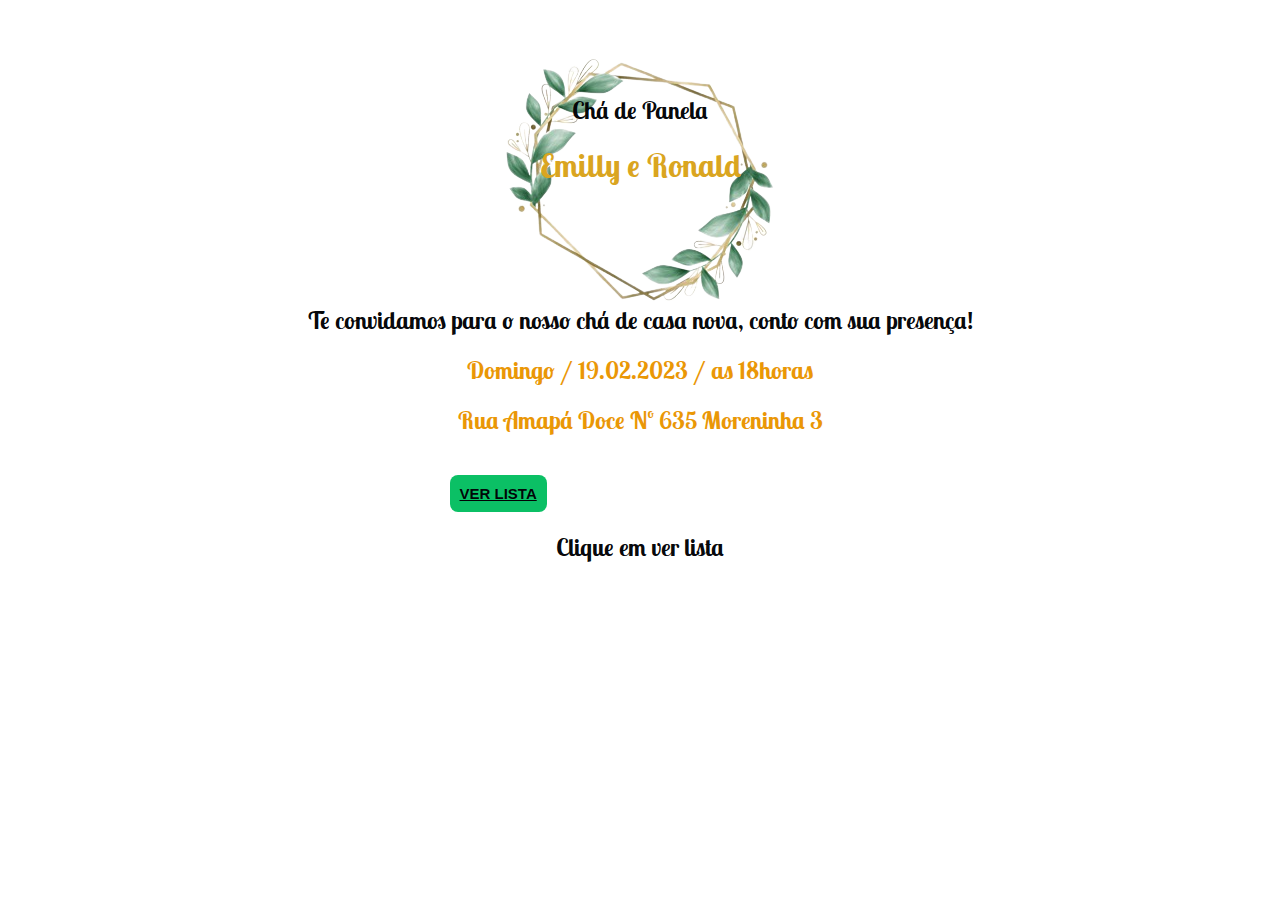
<file: index.html>
<!DOCTYPE html>
<html lang="en">
<head>

    <link rel="preconnect" href="https://fonts.googleapis.com">
    <link rel="preconnect" href="https://fonts.gstatic.com" crossorigin>
    <link href="https://fonts.googleapis.com/css2?family=Lobster+Two:ital@0;1&display=swap" rel="stylesheet">

    <meta charset="UTF-8">
    <meta http-equiv="X-UA-Compatible" content="IE=edge">
    <meta name="viewport" content="width=device-width, initial-scale=1.0">

    <link rel="stylesheet" href="./style.css">

    <title>Chá de Panela - Emi e Ronlad</title>
</head>
<body class="baner">
    <main class="conteudo">
        
        <h2 class="titulo">Chá de Panela</h2>
        <h1 class="nomes">Emilly e Ronald</h1>
        
        <h2 class="texto">Te convidamos para o nosso chá de casa nova, conto com sua presença!</h2>
        <h2 class="data">Domingo / 19.02.2023 / as 18horas</2>
        <h2 class="local">Rua Amapá Doce Nº 635 Moreninha 3</h2>
        <button><a href="./botao.html">Ver Lista</a></button>

        <h2 class="clique-ver-lista">Clique em ver lista</h2>
    </main>
</body>
</html>
</file>
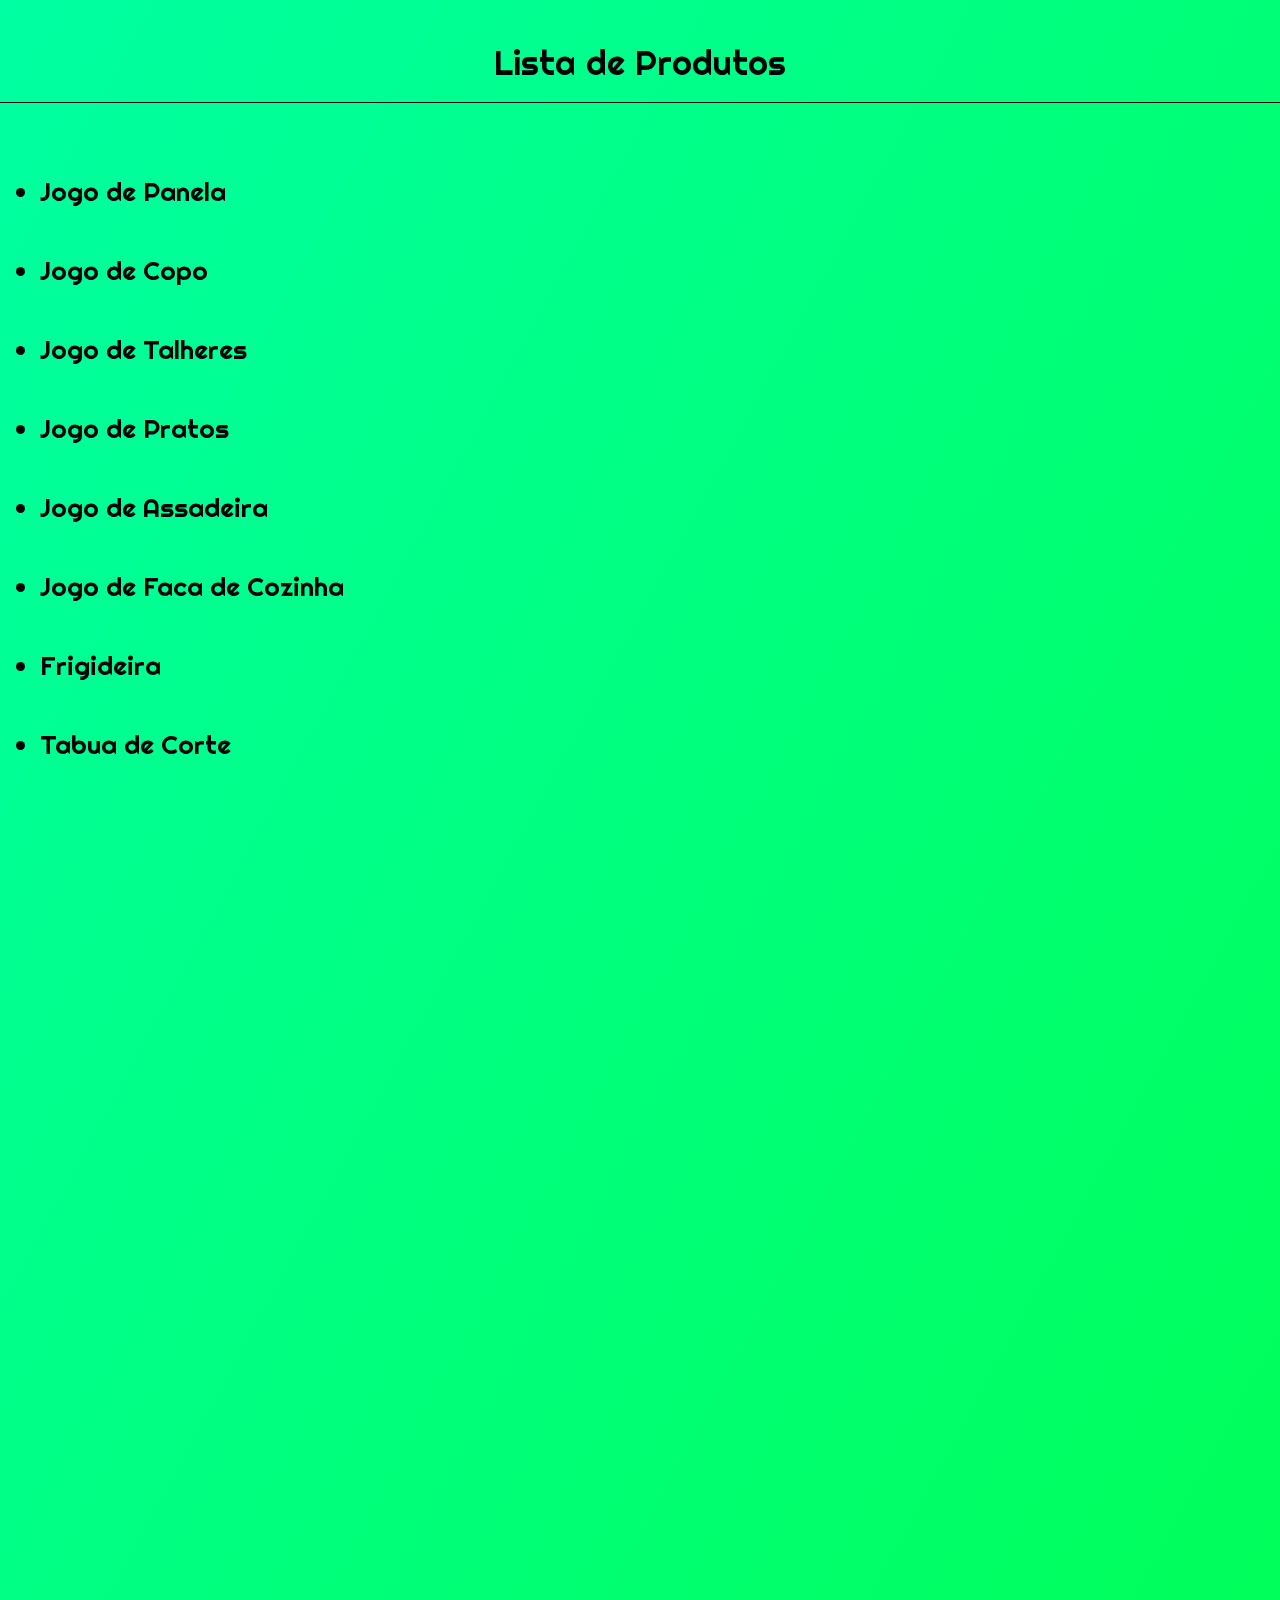
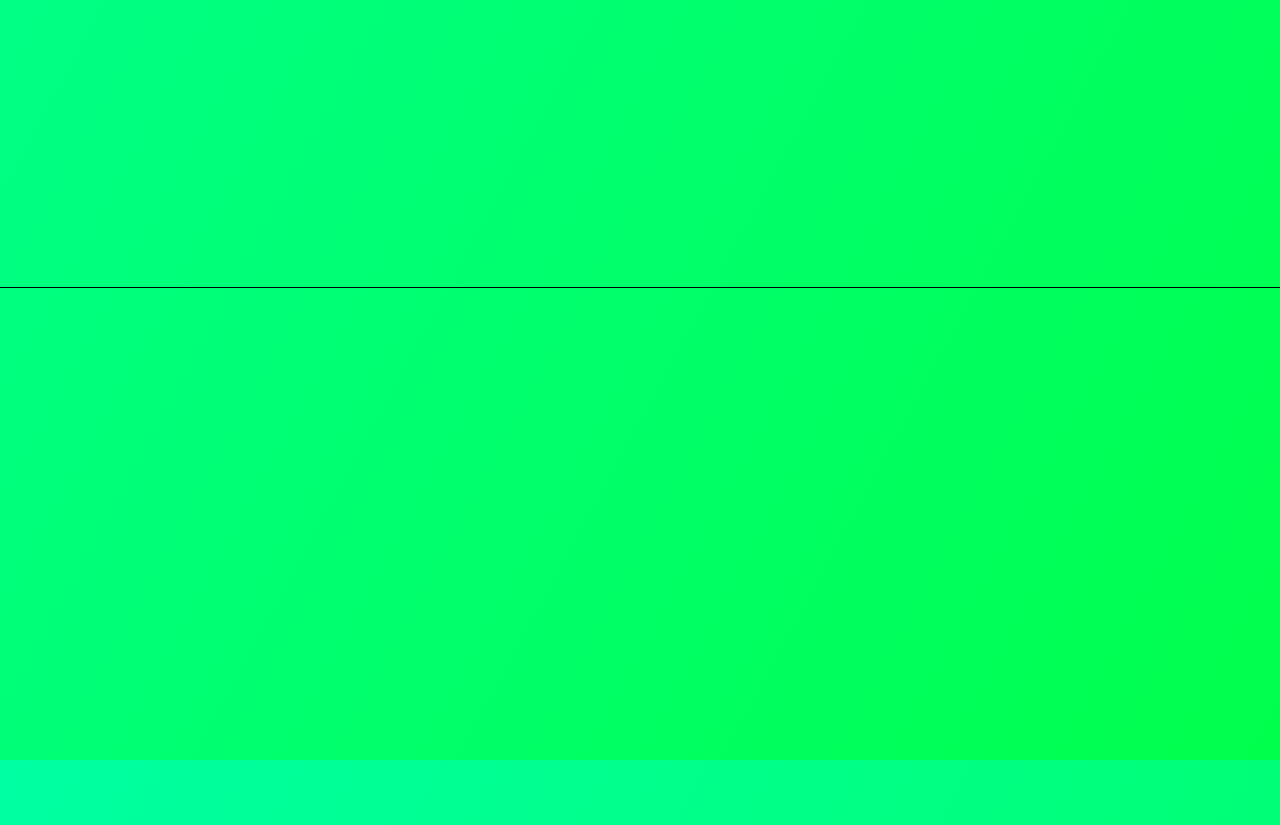
<file: botao.html>
<!DOCTYPE html>
<html lang="en">
<head>

    <link rel="stylesheet" href="https://unpkg.com/aos@next/dist/aos.css" />

    <link rel="preconnect" href="https://fonts.googleapis.com">
    <link rel="preconnect" href="https://fonts.gstatic.com" crossorigin>
    <link href="https://fonts.googleapis.com/css2?family=Lobster+Two&family=Righteous&display=swap" rel="stylesheet">

    <meta charset="UTF-8">
    <meta http-equiv="X-UA-Compatible" content="IE=edge">
    <meta name="viewport" content="width=device-width, initial-scale=1.0">

    <link rel="stylesheet" href="./style.css">

    <title>Produtos</title>
</head>
<body class="fundo-lista">
    <main class="conteudo-principal">
        <h1 data-aos="fade-down" class="lista">Lista de Produtos</h1>
        <ul class="produtos">
            <li data-aos="fade-right">Jogo de Panela</li>
            <li data-aos="fade-right">Jogo de Copo</li>
            <li data-aos="fade-right">Jogo de Talheres</li>
            <li data-aos="fade-right">Jogo de Pratos</li>
            <li data-aos="fade-right">Jogo de Assadeira</li>
            <li data-aos="fade-right">Jogo de Faca de Cozinha</li>
            <li data-aos="fade-right">Frigideira</li>
            <li data-aos="fade-right">Tabua de Corte</li>
            <li data-aos="fade-right">Escorredor de Pratos</li>
            <li data-aos="fade-right">Escorredor de Macarrão</li>
            <li data-aos="fade-right">Espátula</li>
            <li data-aos="fade-right">Jarra</li>
            <li data-aos="fade-right">Peneira e Coador</li>
            <li data-aos="fade-right">Saleiro</li>
            <li data-aos="fade-right">Porta Temperos</li>
            <li data-aos="fade-right">Potes de Mantimentos</li>
            <li data-aos="fade-right">Forma de gelo</li>
            <li data-aos="fade-right">Lixeiras (Banheiro e Cozinha)</li>
            <li data-aos="fade-right">Kit Toalha</li>
            <li data-aos="fade-right">Jogo de Cama</li>
            <li data-aos="fade-right">Panos de Prato</li>
        </ul>
    </main>

      <footer class="rodape">
        <div data-aos="fade-up" class="pix">
            <h2>Caso queira contribuir para ajudar na compra da (Geladeira, Fogão e Armario).  
                Qualquer ajuda será bem vinda. <br> 
                Chave pix:  (67) 98458-0583
            </h2>
        </div>
    
        <img data-aos="fade-up" class="qrcode" src="./image/qrcode.png" alt="QRcode">
    </footer>

    <script src="https://unpkg.com/aos@next/dist/aos.js"></script>
    <script>
      AOS.init();
    </script>
</body>
</html>
</file>
<file: style.css>
body {
    margin: 0;
    padding: 0;
    box-sizing: border-box;
    font-family: 'Lobster Two', cursive;
}

.baner {
    background:  url("./image/pngtree-leaves-frame-watercolor-element-gold-png-image_3974216-removebg-preview.png") no-repeat  center;
  

    z-index: -1;
    width: 100vw;
    height: 40vh;
    overflow: hidden;
    display: flex;
    justify-content: center;
}


.titulo {
    display: flex;
    justify-content: center;
    /* color: #00ff7f; */
    margin-top: 95px;
    color: rgba(1, 2, 5, 0.993);
}

.nomes {
    display: flex;
    justify-content: center;
    color: rgb(218, 165, 32);
    margin-top: 0;
    margin-bottom: 120px;
}

.texto {
    display: flex;
    justify-content: center;
    text-align: center;
    color: rgba(1, 2, 5, 0.993);
}

.data {
    display: flex;
    justify-content: center;
    color: rgb(234, 151, 6);
}

.local {
    display: flex;
    justify-content: center;
    color: rgb(234, 151, 6);
    margin-bottom:40px ;
}

a {
    display: inline-block;
    text-transform: uppercase;
    color: rgba(1, 2, 5, 0.993);
}

button {
    display: flex;
    background-color: rgb(11, 192, 101);
    padding: 10px;
    font-size: 15px;
    font-weight: bold;
    cursor: pointer;
    border: none;
    border-radius: 8px;
    transition: 0.5s all ease-in-out;
    margin-left: 142px;
}

.clique-ver-lista {
    display: flex;
    justify-content: center;
    color: rgba(1, 2, 5, 0.993);;
}


.fundo-lista {
   background-image: linear-gradient(to bottom right, rgb(0, 255, 162), rgb(0, 255, 76));
}

.conteudo-principal{
    display: flex;
    justify-content: center;
    flex-direction: column;
    /* color: #ffd700; */
    margin-bottom: 50px ;
}

.lista {
    display: flex;
    justify-content: center;
    font-family: 'Righteous';
    font-style: normal;
    font-weight: 200;
    font-size: 34px;
    line-height: 79px;

    color: rgba(1, 2, 5, 0.993);
    border-bottom: 0.6px solid rgba(1, 2, 5, 0.993);;
   
}

.conteudo-principal .produtos {
    font-family: 'Righteous';
    font-style: normal;
    font-weight: 100;
    font-size: 26px;
    line-height: 79px;

    color: rgba(1, 2, 5, 0.993);
}

.rodape {
    display: flex;
    align-items: center;
    justify-content: center;
    flex-direction: column;

    
    font-style: normal;
    font-weight: 100;
    font-size: 20px;
    line-height: 79px;

    color: #FFF2E7;
    border-top: 0.6px solid rgba(1, 2, 5, 0.993);
    
}

.rodape .pix {
    display: flex;
    justify-content: center;
    text-align: center;
    
    color: rgba(1, 2, 5, 0.993);
}

.qrcode {
    width: 150px;
    margin-bottom: 35px;
    border: 0.6px solid rgba(1, 2, 5, 0.993) ;
}
</file>
